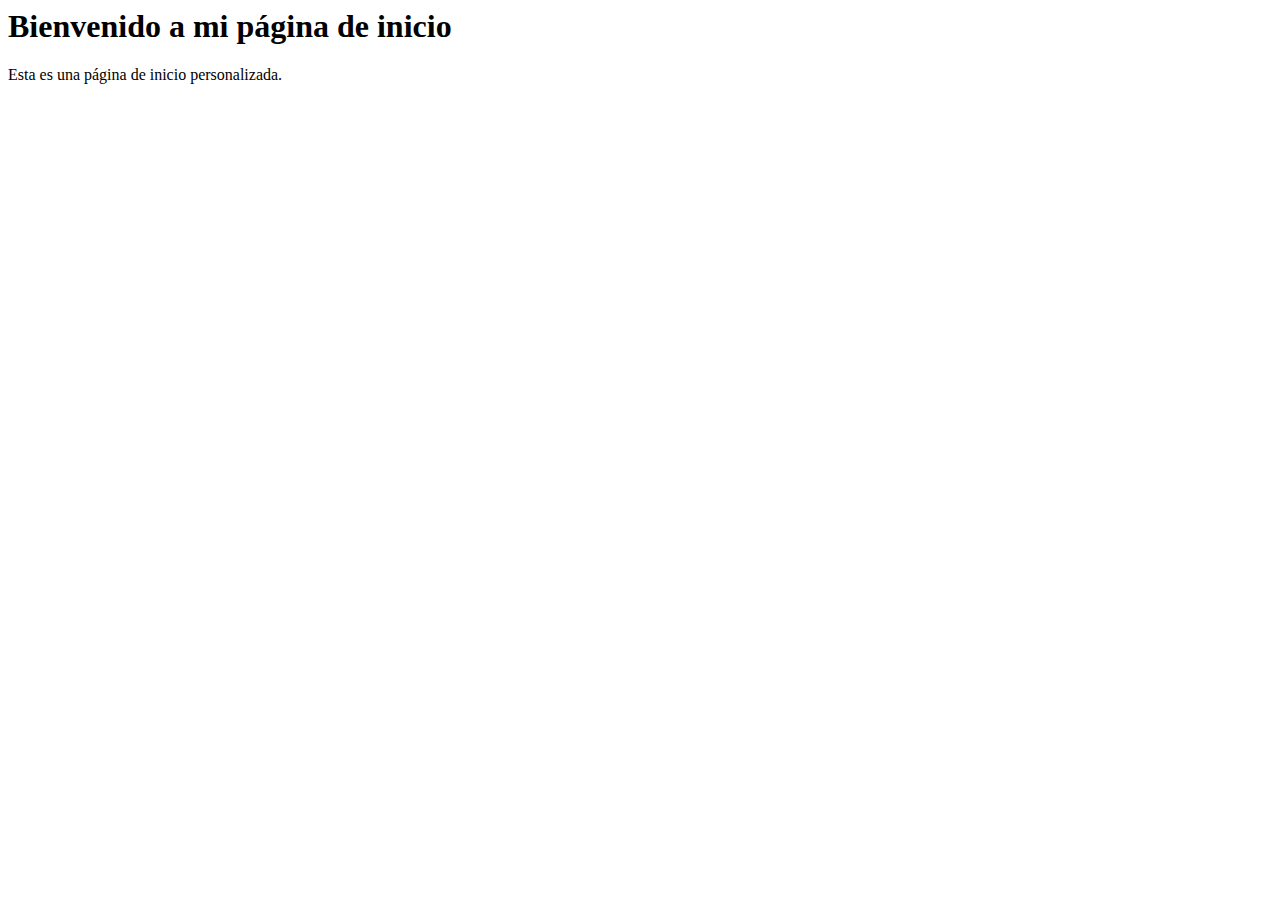
<file: chatbot_jefferson/chatbot/templates/index.html>
<html lang="es">
<head>
    <meta charset="UTF-8">
    <title>Mi Página de Inicio</title>
</head>
<body>
    <h1>Bienvenido a mi página de inicio</h1>
    <p>Esta es una página de inicio personalizada.</p>
</body>
</html>
</file>
